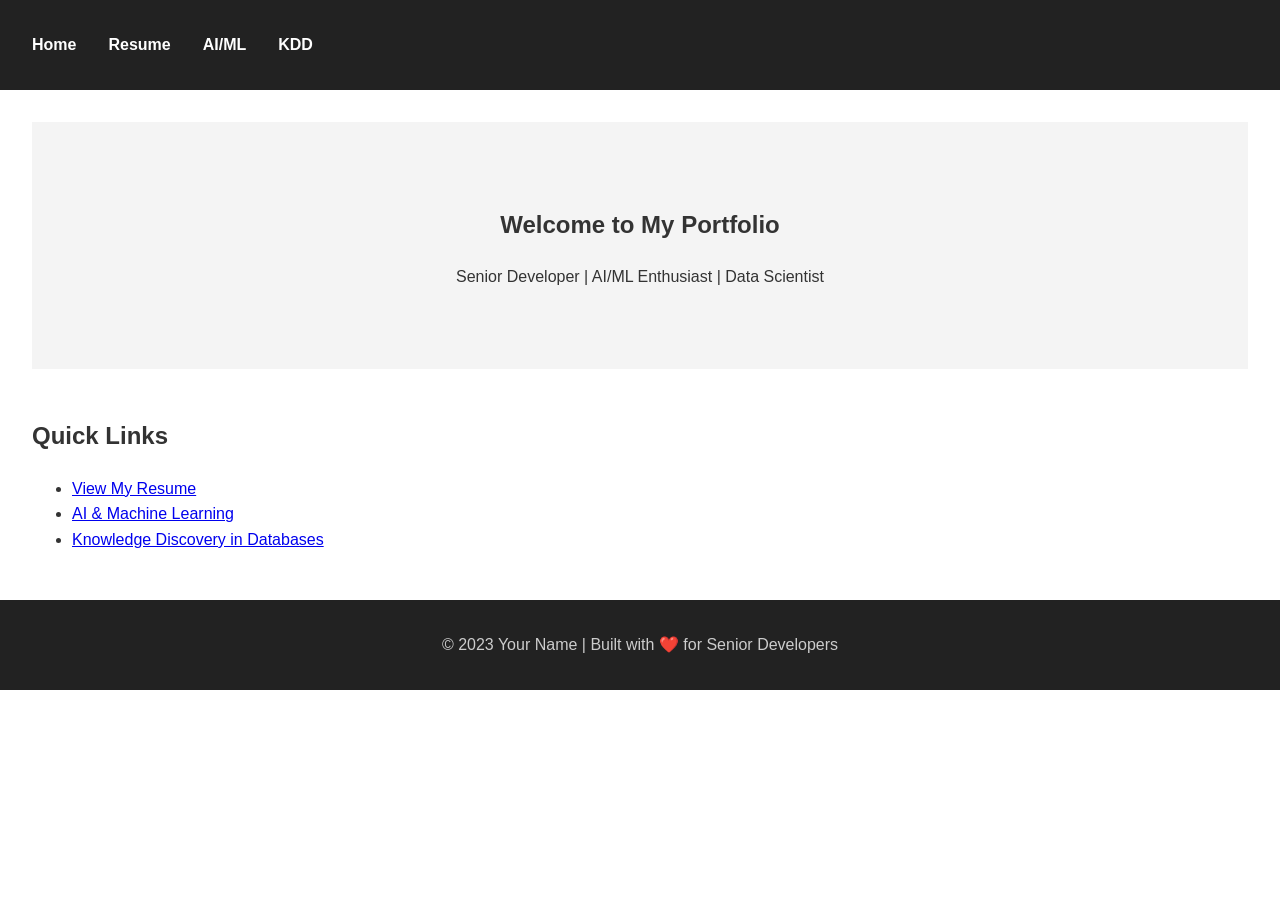
<file: index.html>
<!DOCTYPE html>
<html lang="en">
<head>
  <meta charset="UTF-8" />
  <meta name="viewport" content="width=device-width, initial-scale=1.0" />
  <title>Your Name - Portfolio</title>
  <link rel="stylesheet" href="css/style.css" />
</head>
<body>
  <header>
    <nav>
      <ul>
        <li><a href="index.html">Home</a></li>
        <li><a href="resume.html">Resume</a></li>
        <li><a href="ai.html">AI/ML</a></li>
        <li><a href="kdd.html">KDD</a></li>
      </ul>
    </nav>
  </header>

  <main>
    <section class="hero">
      <h1>Welcome to My Portfolio</h1>
      <p>Senior Developer | AI/ML Enthusiast | Data Scientist</p>
    </section>

    <section class="features">
      <h2>Quick Links</h2>
      <ul>
        <li><a href="resume.html">View My Resume</a></li>
        <li><a href="ai.html">AI & Machine Learning</a></li>
        <li><a href="kdd.html">Knowledge Discovery in Databases</a></li>
      </ul>
    </section>
  </main>

  <footer>
    <p>&copy; 2023 Your Name | Built with ❤️ for Senior Developers</p>
  </footer>
</body>
</html>
</file>
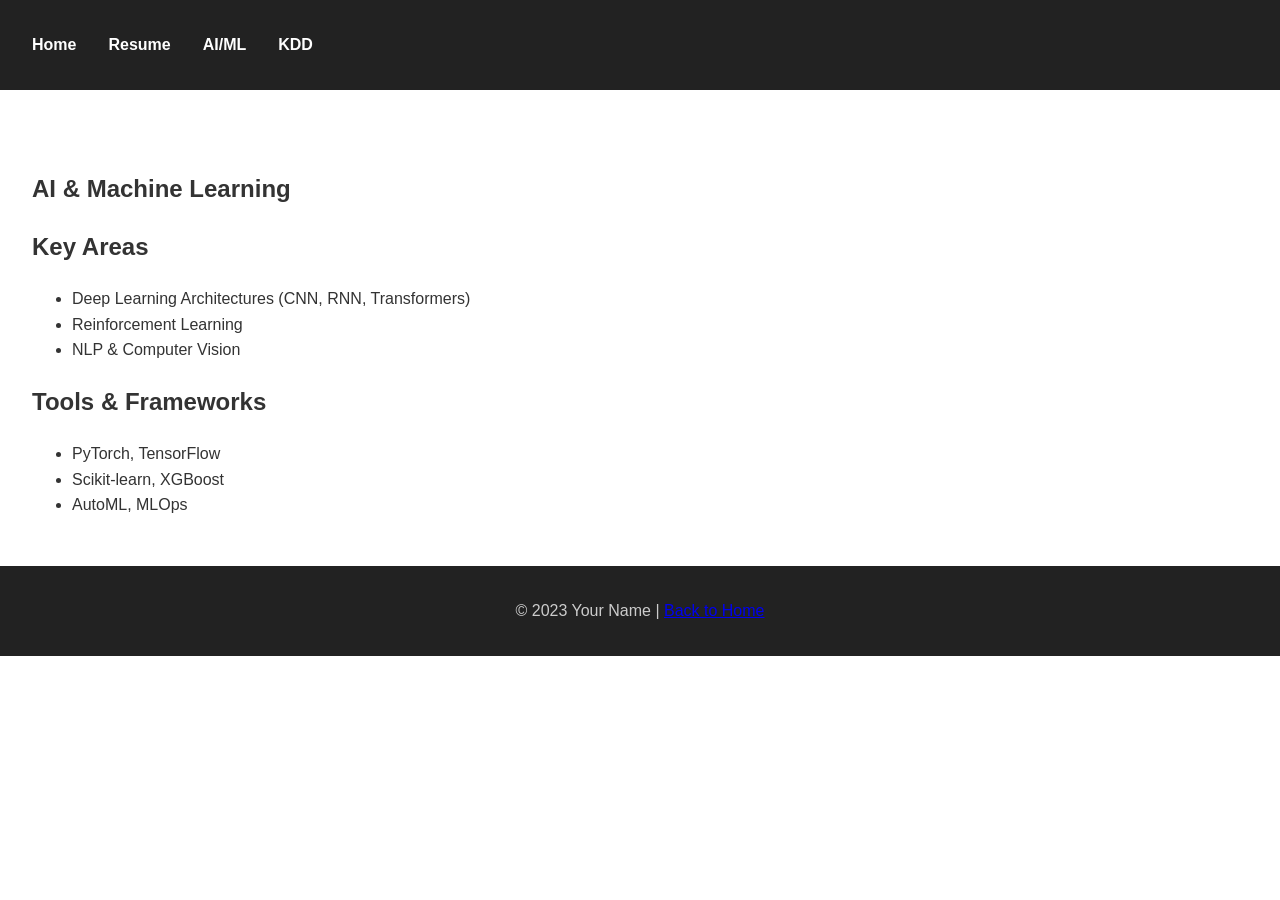
<file: ai.html>
<!DOCTYPE html>
<html lang="en">
<head>
  <meta charset="UTF-8" />
  <meta name="viewport" content="width=device-width, initial-scale=1.0" />
  <title>Your Name - AI & Machine Learning</title>
  <link rel="stylesheet" href="css/style.css" />
</head>
<body>
  <header>
    <nav>
      <ul>
        <li><a href="index.html">Home</a></li>
        <li><a href="resume.html">Resume</a></li>
        <li><a href="ai.html">AI/ML</a></li>
        <li><a href="kdd.html">KDD</a></li>
      </ul>
    </nav>
  </header>

  <main>
    <section class="ai">
      <h1>AI & Machine Learning</h1>
      <section>
        <h2>Key Areas</h2>
        <ul>
          <li>Deep Learning Architectures (CNN, RNN, Transformers)</li>
          <li>Reinforcement Learning</li>
          <li>NLP & Computer Vision</li>
        </ul>
      </section>
      <section>
        <h2>Tools & Frameworks</h2>
        <ul>
          <li>PyTorch, TensorFlow</li>
          <li>Scikit-learn, XGBoost</li>
          <li>AutoML, MLOps</li>
        </ul>
      </section>
    </section>
  </main>

  <footer>
    <p>&copy; 2023 Your Name | <a href="index.html">Back to Home</a></p>
  </footer>
</body>
</html>
</file>
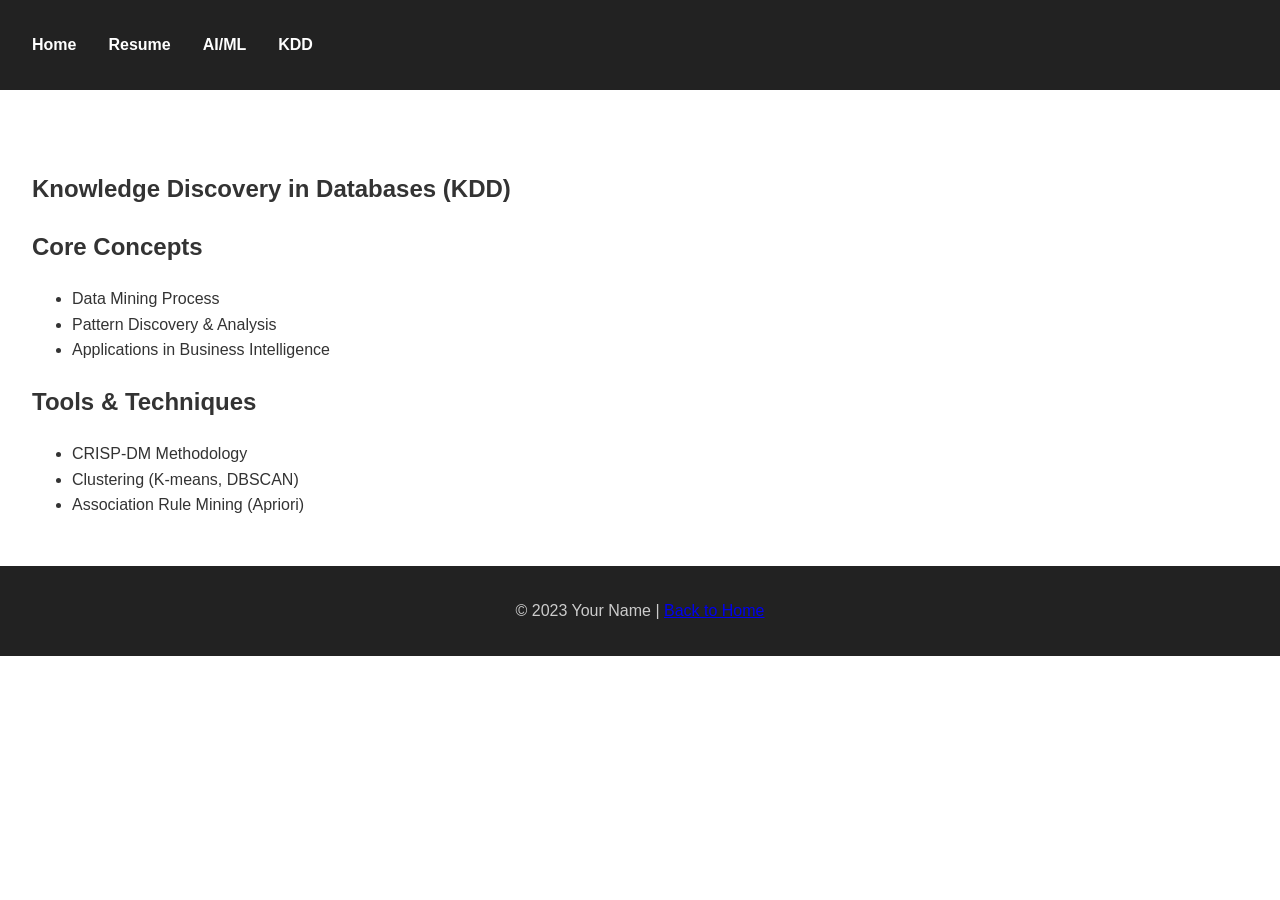
<file: kdd.html>
<!DOCTYPE html>
<html lang="en">
<head>
  <meta charset="UTF-8" />
  <meta name="viewport" content="width=device-width, initial-scale=1.0" />
  <title>Your Name - KDD</title>
  <link rel="stylesheet" href="css/style.css" />
</head>
<body>
  <header>
    <nav>
      <ul>
        <li><a href="index.html">Home</a></li>
        <li><a href="resume.html">Resume</a></li>
        <li><a href="ai.html">AI/ML</a></li>
        <li><a href="kdd.html">KDD</a></li>
      </ul>
    </nav>
  </header>

  <main>
    <section class="kdd">
      <h1>Knowledge Discovery in Databases (KDD)</h1>
      <section>
        <h2>Core Concepts</h2>
        <ul>
          <li>Data Mining Process</li>
          <li>Pattern Discovery & Analysis</li>
          <li>Applications in Business Intelligence</li>
        </ul>
      </section>
      <section>
        <h2>Tools & Techniques</h2>
        <ul>
          <li>CRISP-DM Methodology</li>
          <li>Clustering (K-means, DBSCAN)</li>
          <li>Association Rule Mining (Apriori)</li>
        </ul>
      </section>
    </section>
  </main>

  <footer>
    <p>&copy; 2023 Your Name | <a href="index.html">Back to Home</a></p>
  </footer>
</body>
</html>
</file>
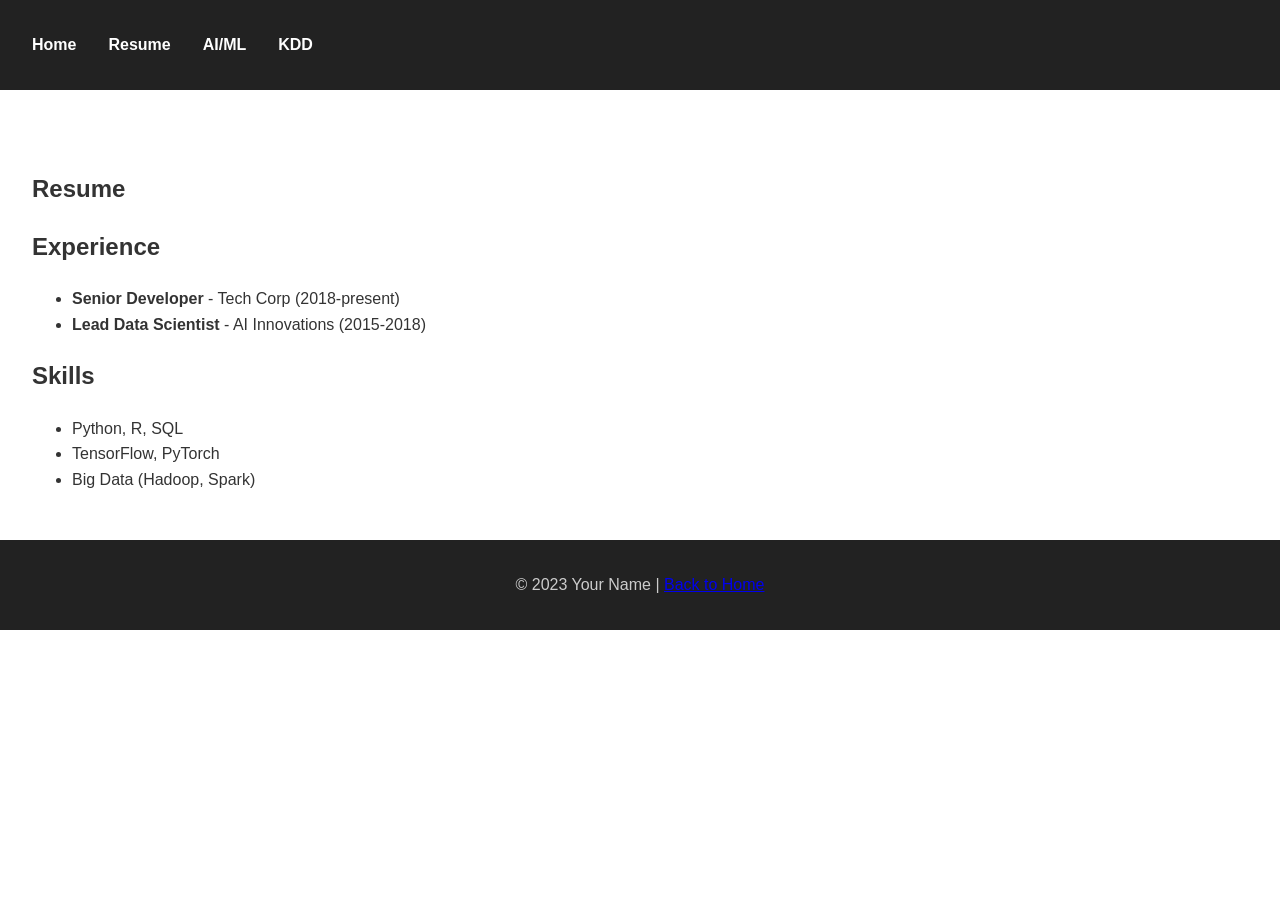
<file: resume.html>
<!DOCTYPE html>
<html lang="en">
<head>
  <meta charset="UTF-8" />
  <meta name="viewport" content="width=device-width, initial-scale=1.0" />
  <title>Your Name - Resume</title>
  <link rel="stylesheet" href="css/style.css" />
</head>
<body>
  <header>
    <nav>
      <ul>
        <li><a href="index.html">Home</a></li>
        <li><a href="resume.html">Resume</a></li>
        <li><a href="ai.html">AI/ML</a></li>
        <li><a href="kdd.html">KDD</a></li>
      </ul>
    </nav>
  </header>

  <main>
    <section class="resume">
      <h1>Resume</h1>
      <section>
        <h2>Experience</h2>
        <ul>
          <li><strong>Senior Developer</strong> - Tech Corp (2018-present)</li>
          <li><strong>Lead Data Scientist</strong> - AI Innovations (2015-2018)</li>
        </ul>
      </section>
      <section>
        <h2>Skills</h2>
        <ul>
          <li>Python, R, SQL</li>
          <li>TensorFlow, PyTorch</li>
          <li>Big Data (Hadoop, Spark)</li>
        </ul>
      </section>
    </section>
  </main>

  <footer>
    <p>&copy; 2023 Your Name | <a href="index.html">Back to Home</a></p>
  </footer>
</body>
</html>
</file>
<file: css/style.css>
/* Base styles */
body {
  font-family: 'Segoe UI', Tahoma, Geneva, Verdana, sans-serif;
  margin: 0;
  padding: 0;
  line-height: 1.6;
  color: #333;
}

header {
  background: #222;
  color: #fff;
  padding: 1rem 2rem;
}

nav ul {
  list-style: none;
  padding: 0;
  display: flex;
  gap: 2rem;
}

nav ul li a {
  color: #fff;
  text-decoration: none;
  font-weight: bold;
}

main {
  padding: 2rem;
}

.hero {
  text-align: center;
  padding: 4rem 2rem;
  background: #f4f4f4;
}

.features, .resume, .ai, .kdd {
  margin-top: 3rem;
}

footer {
  text-align: center;
  padding: 1rem;
  background: #222;
  color: #ccc;
}

/* Responsive design */
@media (max-width: 768px) {
  nav ul {
    flex-direction: column;
    gap: 1rem;
  }
}
</file>
